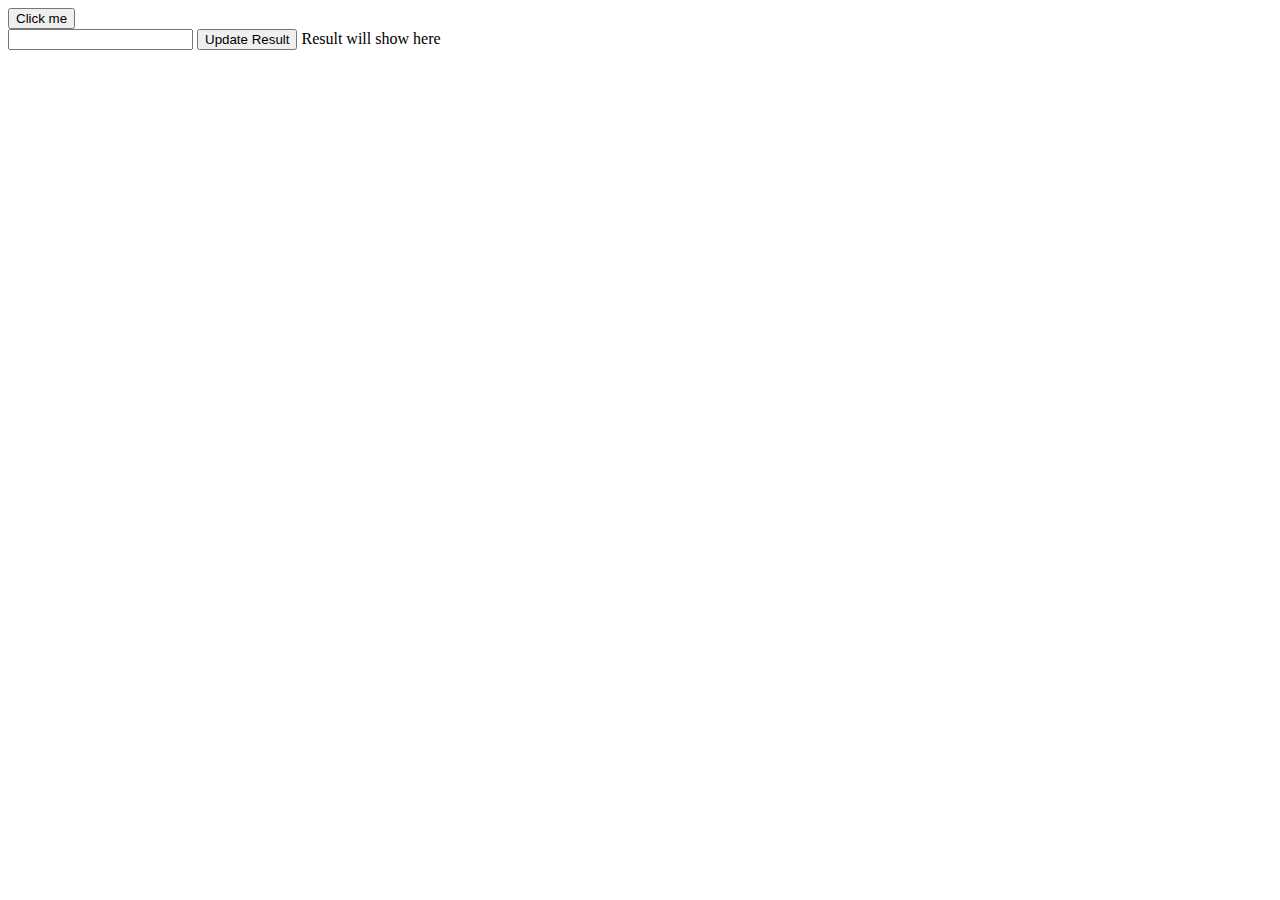
<file: lecture6/index.html>
<!DOCTYPE html>
<html lang="en">
<head>
  <script src="./script.js"></script>
</head>
<body>
    <button onclick="btnClicked()" onmouseover="visited()" onmouseout="mouseout()">Click me</button>
    <br>
    <input type="text" id="myinput">
    <button onclick="update()">Update Result</button>
    <span id="output">Result will show here</span>
</body>
</html>
</file>
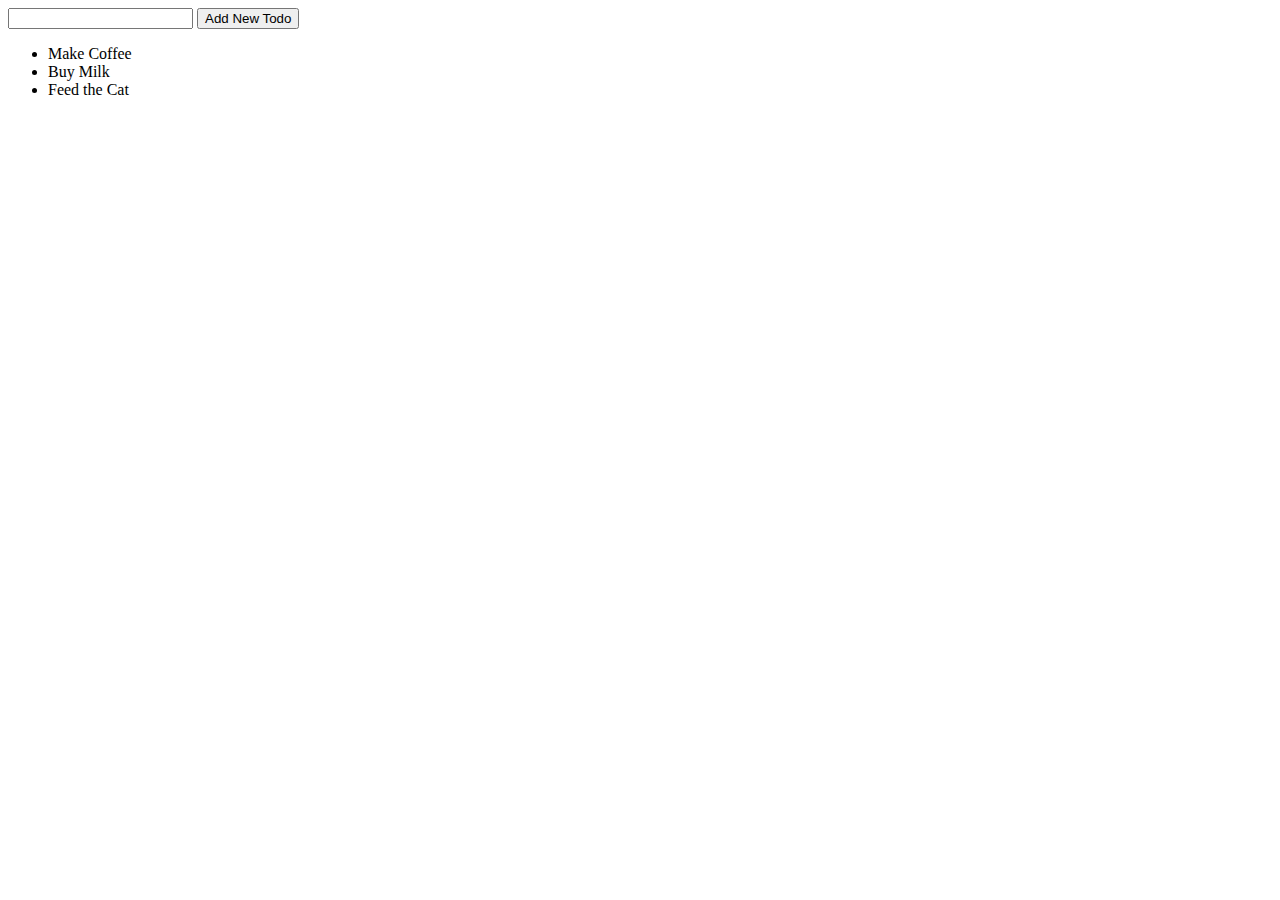
<file: lecture8/index.html>
<!DOCTYPE html>
<html lang="en">
<head>
   
    <script src="./script.js"></script>
</head>
<body>
    <input type="text" id="newToDo"> 
    <button id="btnAdd" >Add New Todo</button>
    <ul id="todos">
        <li>Make Coffee</li>
        <li>Buy Milk</li>
        <li>Feed the Cat</li>
    </ul>
</body>
</html>
</file>
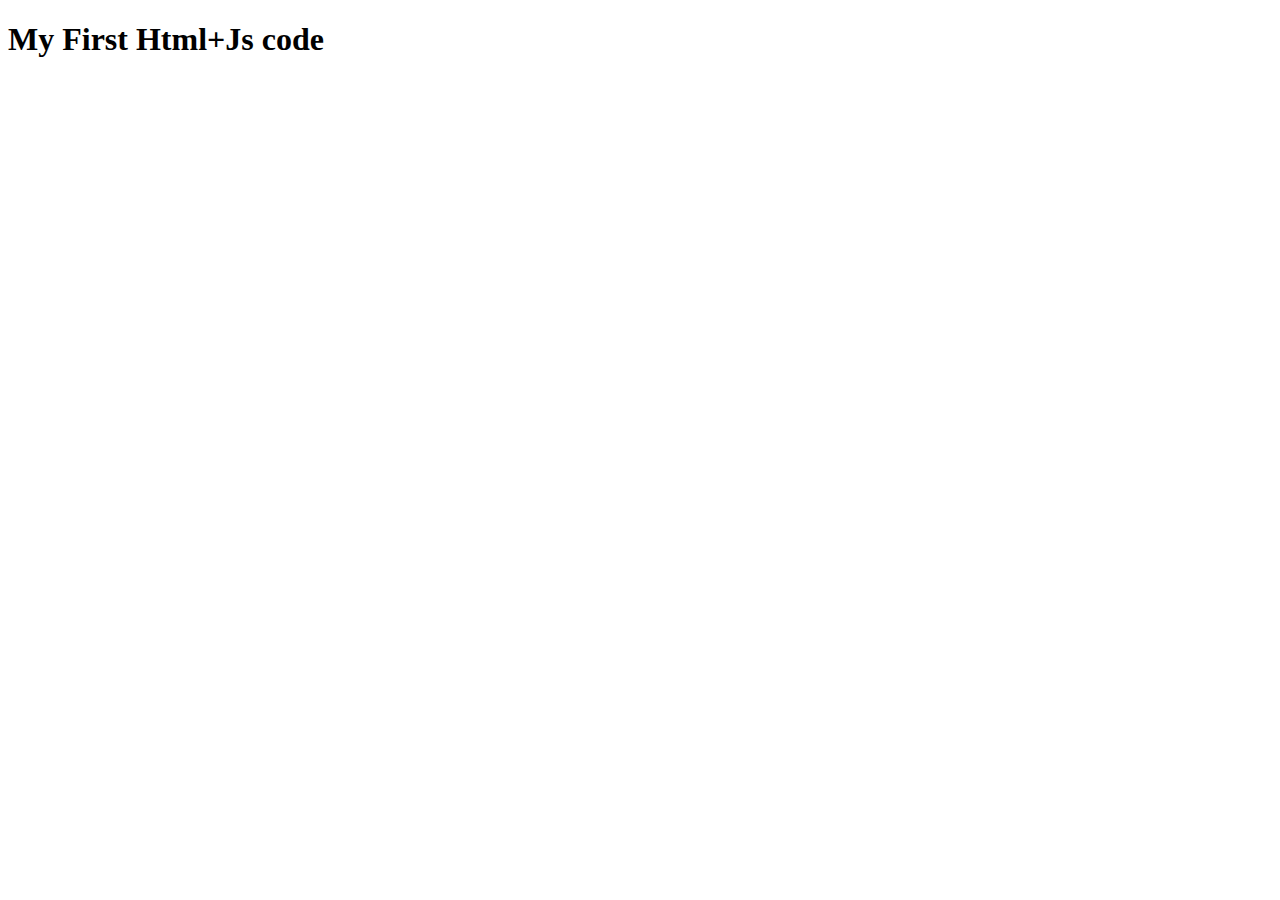
<file: lecture5/firstJs.html>
<!DOCTYPE html>
<html lang="en">
<head>
    <title>Document</title>
    <script>
   
    </script>
    <script src="./myscript.js"></script>
   
</head>
<body>
    <h1>My First Html+Js code</h1>
</body>
</html>
</file>
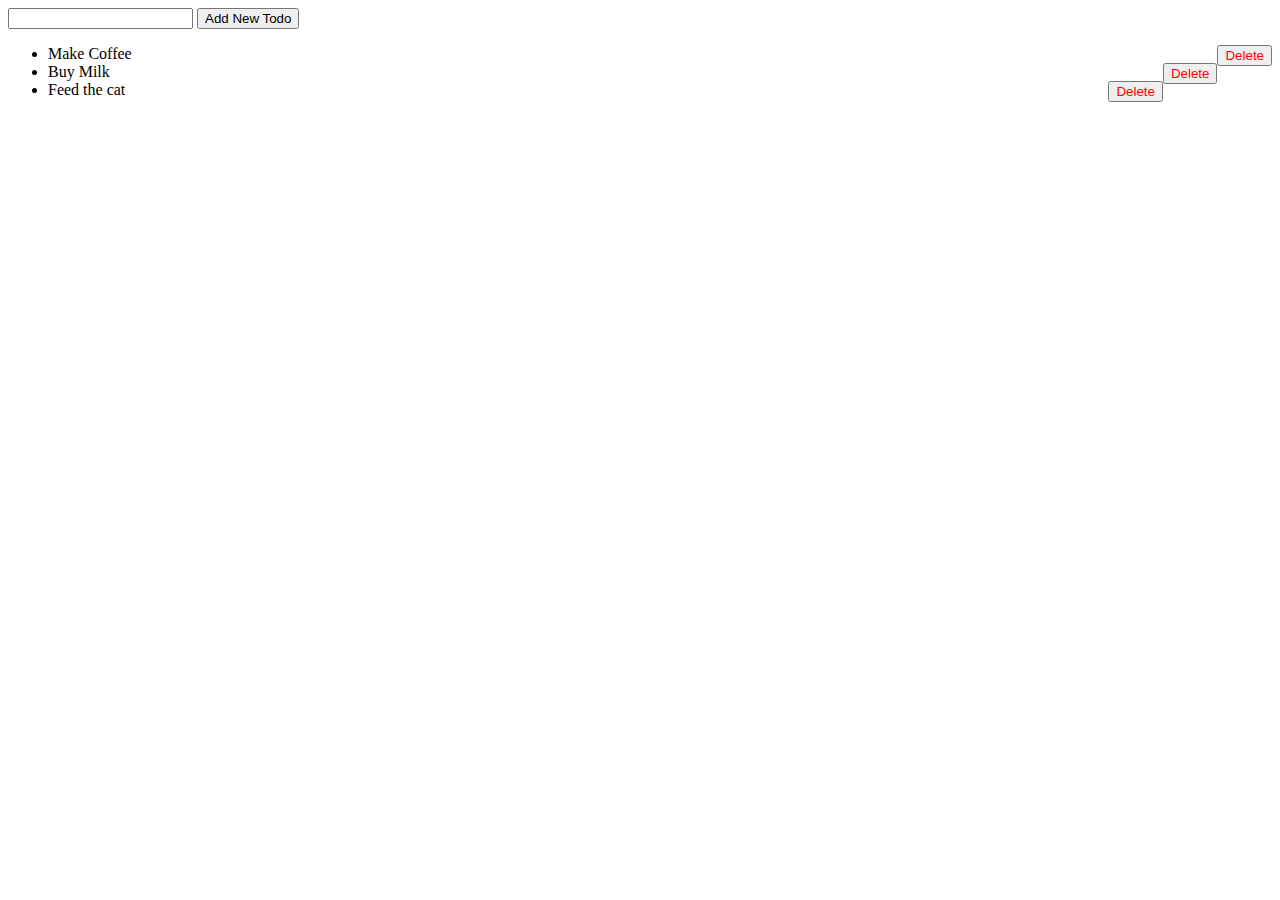
<file: lecture8/lecture8.html>
<!DOCTYPE html>
<html lang="en">
  <head>
    <script src="./lecture8.js"></script>
    <style>
      #todos li button {
        float: right;
        color: red;
      }
    </style>
  </head>
  <body>
    <input id="newToDo" type="text" />
    <button id="btnAdd">Add New Todo</button>
    <ul id="todos">
      <li>Make Coffee <button onclick="handleDelete(event)">Delete</button></li>
      <li>Buy Milk<button onclick="handleDelete(event)">Delete</button></li>
      <li>Feed the cat<button onclick="handleDelete(event)">Delete</button></li>
    </ul>
  </body>
</html>
</file>
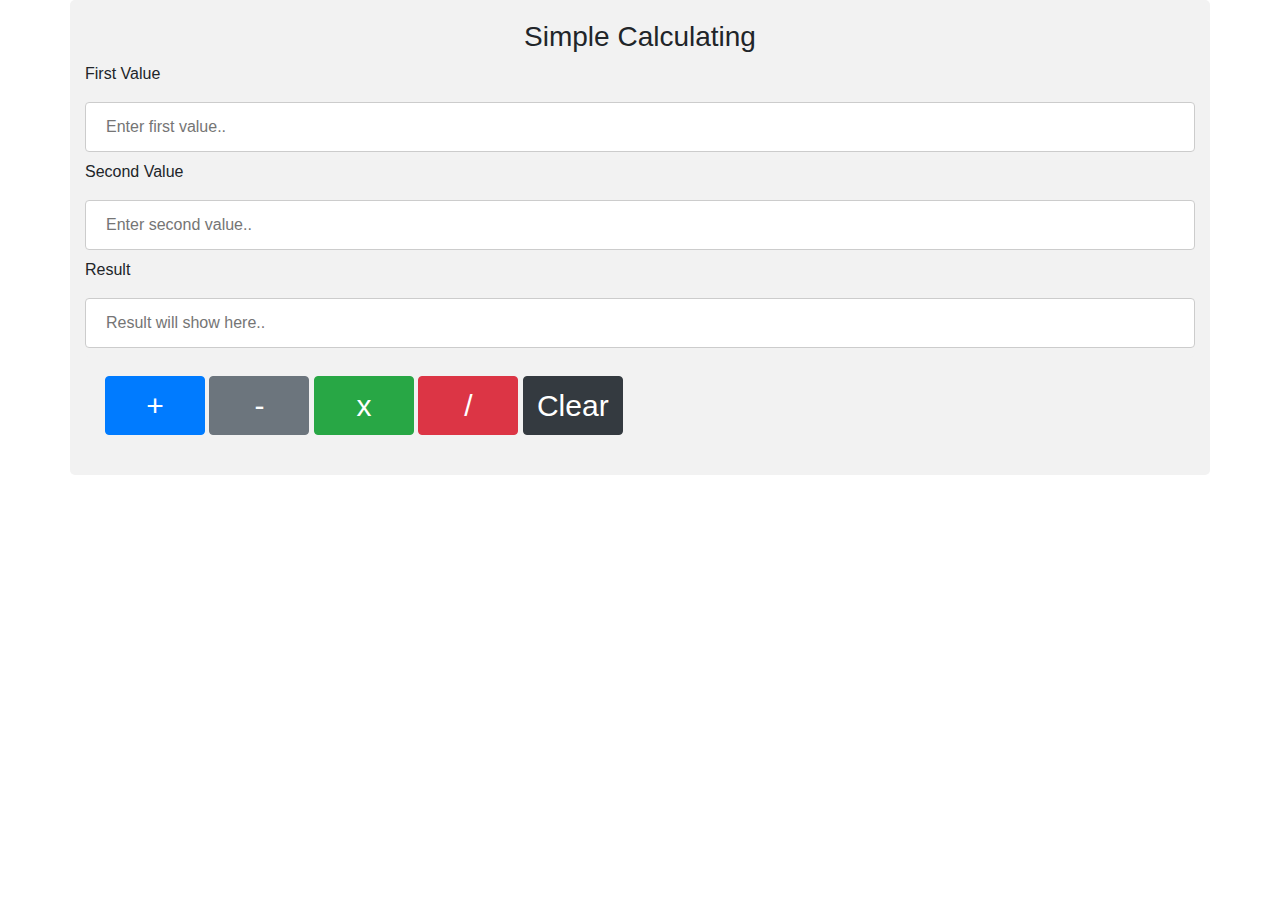
<file: lecture8/practice.html>
<!DOCTYPE html>
<html lang="en">
<head>
    <link rel="stylesheet" href="https://cdn.jsdelivr.net/npm/bootstrap@4.6.1/dist/css/bootstrap.min.css">
  <script src="https://cdn.jsdelivr.net/npm/jquery@3.5.1/dist/jquery.slim.min.js"></script>
  <script src="https://cdn.jsdelivr.net/npm/popper.js@1.16.1/dist/umd/popper.min.js"></script>
  <script src="https://cdn.jsdelivr.net/npm/bootstrap@4.6.1/dist/js/bootstrap.bundle.min.js"></script>
    <script src="./practice.js"></script>
    <link rel="stylesheet" href="./practice.css">
</head>
<body>
  
         

<div class="container">
  <h3>Simple Calculating</h3>
    <form action="/action_page.php">
        <label for="fname">First Value</label>
        <input type="text" id="num1" name="firstname" placeholder="Enter first value..">

        <label for="lname">Second Value</label>
        <input type="text" id="num2" name="lastname" placeholder="Enter second value..">
    </form>

          <label for="Result">Result</label>
          <input type="text" id="output" name="result" placeholder="Result will show here.." value="">
          <div class="btns">
            <button onclick="plus()" type="button" class="btn btn-primary" id="plus">+</button>
            <button onclick="minus()" type="button" class="btn btn-secondary" id="minus">-</button>
            <button onclick="multiply()" type="button" class="btn btn-success" id="multiply">x</button>
            <button onclick="division()" type="button" class="btn btn-danger" id="division">/</button>
            <button onclick="neat()" type="button" class="btn btn-dark" id="neat">Clear</button>
          </div>
 </div>
  
</body>
</html>
</file>
<file: lecture8/practice.css>
input[type=text], select {
    width: 100%;
    padding: 12px 20px;
    margin: 8px 0;
    display: inline-block;
    border: 1px solid #ccc;
    border-radius: 4px;
    box-sizing: border-box;
  }
  
  input[type=submit] {
    width: 100%;
    background-color: #4CAF50;
    color: white;
    padding: 14px 20px;
    margin: 8px 0;
    border: none;
    border-radius: 4px;
    cursor: pointer;
  }
  
 
  
  div {
    border-radius: 5px;
    background-color: #f2f2f2;
    padding: 20px;
  }

.btns button{
    display: flex;
    justify-content:space-between; 
    text-align: top;
    font-size: 30px;
    min-width: 100px;
    max-height: 70px;
    display: inline;
}
 .container h3{
     text-align: center;
 }
</file>
